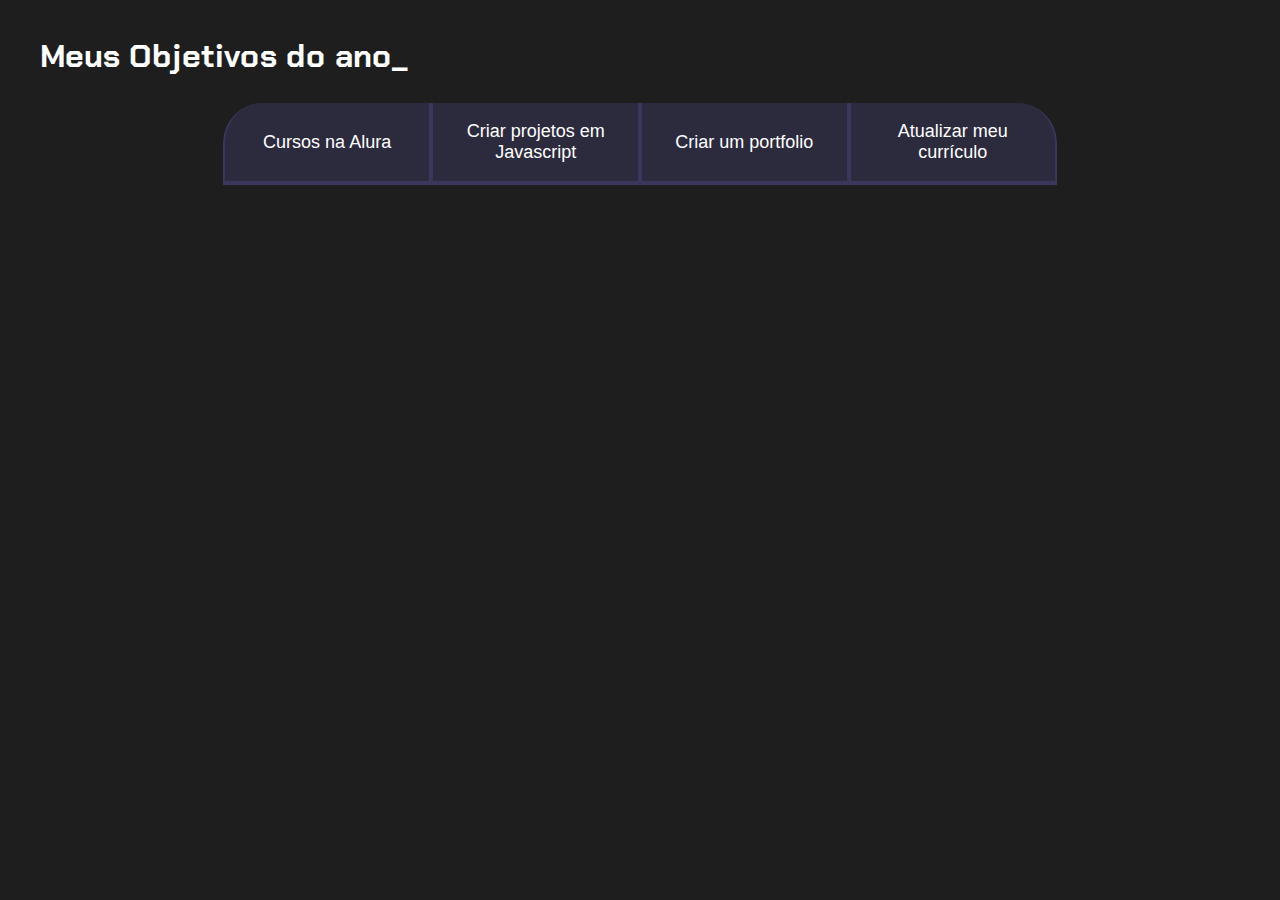
<file: index.html>
<!DOCTYPE html>
<html lang="pt-br">
<head>
    <meta charset="UTF-8">
    <meta name="viewport" content="width=device-width, initial-scale=1.0">
    <title>Meus objetivos do ano</title>
</head>
<body>
    
</body>
</html>
<section class="conteudo-principal">
    <h2 class="titulo-principal">Meus Objetivos do ano_</h2>
<div class="botoes">
    <button class="botao">Cursos na Alura</button>
    <button class="botao">Criar projetos em Javascript</button>
    <button class="botao">Criar um portfolio</button>
    <button class="botao">Atualizar meu currículo</button>
</div>
</section>
<link rel="stylesheet" href="style.css">
</file>
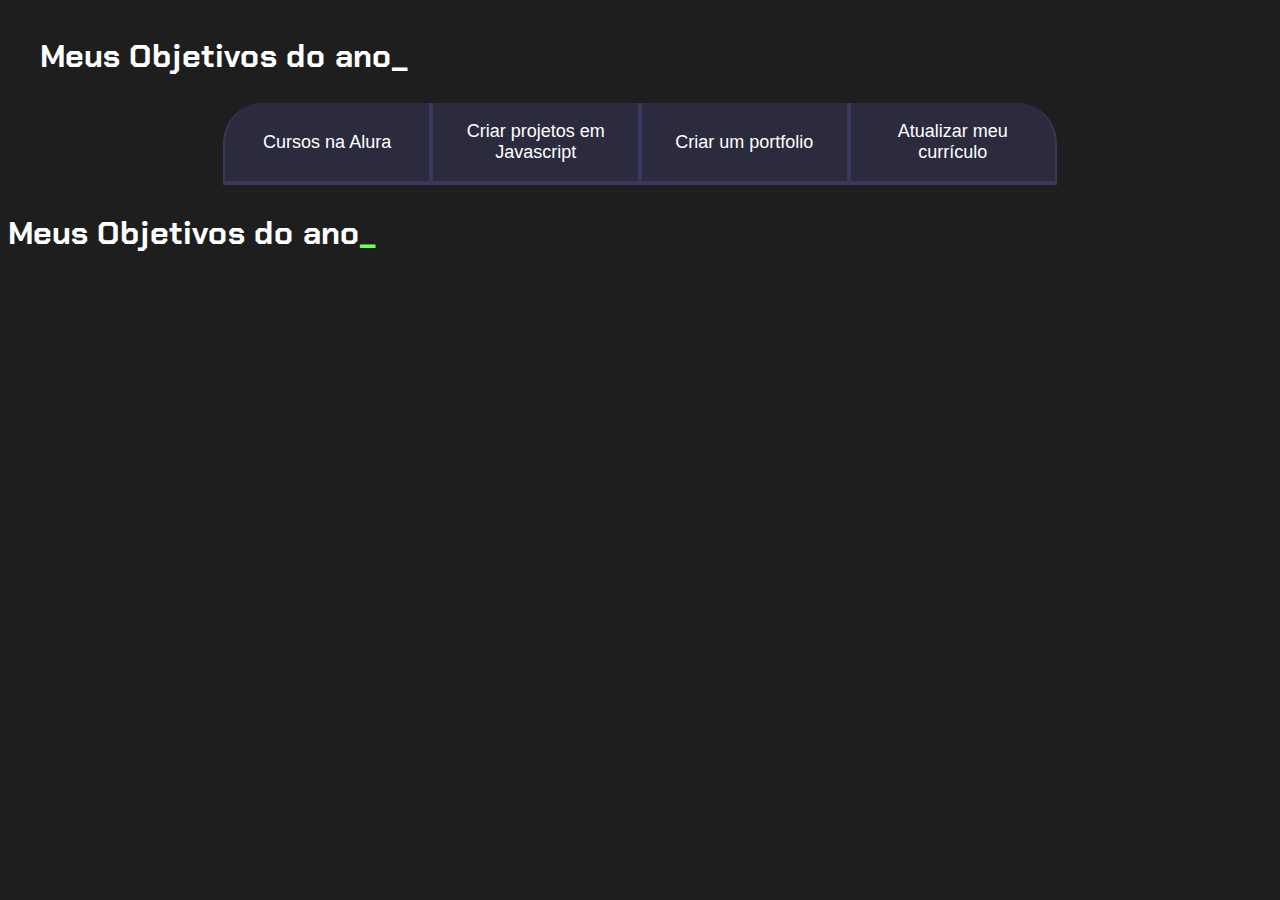
<file: index (1).html>
<!DOCTYPE html>
<html lang="pt-br">
<head>
    <meta charset="UTF-8">
    <meta name="viewport" content="width=device-width, initial-scale=1.0">
    <title>Meus objetivos do ano</title>
</head>
<body>
    
</body>
</html>
<section class="conteudo-principal">
    <h2 class="titulo-principal">Meus Objetivos do ano_</h2>
<div class="botoes">
    <button class="botao">Cursos na Alura</button>
    <button class="botao">Criar projetos em Javascript</button>
    <button class="botao">Criar um portfolio</button>
    <button class="botao">Atualizar meu currículo</button>
</div>
</section>
<link rel="stylesheet" href="style.css">
<h2 class="titulo-principal">Meus Objetivos do ano<span>_</span></h2>
</file>
<file: style.css>
@import url('https://fonts.googleapis.com/css2?family=Chakra+Petch:wght@400;700&display=swap');
:root {
    --cor-de-fundo: #1E1E1E;
    --verde: #6FFF57;
    --branco: #FFFFFF;
    --botao-ativo: #3A375E;
    --botao-inativo: rgba(58, 55, 94, 0.5);
    --texto-fundo: rgba(58, 55, 94, 0.3);
}
.chakra-petch-regular {
    font-family: "Chakra Petch", sans-serif;
    font-weight: 400;
    font-style: normal;
  }
  
  .chakra-petch-bold {
    font-family: "Chakra Petch", sans-serif;
    font-weight: 700;
    font-style: normal;
  }
  body {
    background-color: var(--cor-de-fundo);
    color: var(--branco);
    font-family: 'Chakra Petch', sans-serif;
}
.titulo-principal {
    text-align: left;
    width: 100%;
    font-size: 32px;
}
.titulo-principal {
  text-align: left;
  width: 100%;
  font-size: 32px;
}
:root {
  --cor-de-fundo: #1E1E1E;
  --verde: #6FFF57;
  --branco: #FFFFFF;
  --botao-ativo: #3A375E;
  --botao-inativo: rgba(58, 55, 94, 0.5);
  --texto-fundo: rgba(58, 55, 94, 0.3);
}
body {
  background-color: var(--cor-de-fundo);
  color: var(--branco);
  font-family: 'Chakra Petch', sans-serif;
}
.conteudo-principal {
  display: flex;
  flex-direction: column;
  justify-content: center;
  align-items: center;
  max-width: 1200px;
  width: 100%;
  margin: 0 auto;
}

.titulo-principal span {
  color: var(--verde);
}
.botao{
  font-family: "Crakra Petch", sans-serif;
  background-color: var(--botao-inativo);
  color: var(--branco);
  display: flex;
  justify-content: center;
  padding: 1em;
  font-size: 18px;
  align-items: center;
}
.botao {
  font-family: "Crakra Petch", sans-serif;
  background-color: var(--botao-inativo);
  color: var(--branco);
  display: flex;
  justify-content: center;
  padding: 1em;
  font-size: 18px;
  align-items: center;
  width: 100%;
  border-bottom: 4px solid var(--botao-ativo);
  border-left: 2px solid var(--botao-ativo);
  border-right: 2px solid var(--botao-ativo);
  border-top: none;
}
.botoes {
  display: block;
}

@media screen and (min-width: 768px) {
  .botoes {
      display: flex;
  }
}
.botao:first-child {
  border-radius: 40px 40px 0 0;
}
@media screen and (min-width: 768px) {
  .botoes {
      display: flex;
  }

  .botao:first-child {
      border-radius: 40px 0 0 0;
  }

  .botao:last-child {
      border-radius: 0 40px 0 0;
  }
}

.titulo-principal span {
  color: var(--verde);
}

.botao {
  font-family: "Crakra Petch", sans-serif;
  background-color: var(--botao-inativo);
  color: var(--branco);
  display: flex;
  justify-content: center;
  padding: 1em;
  font-size: 18px;
  align-items: center;
  width: 100%;
}
</file>
